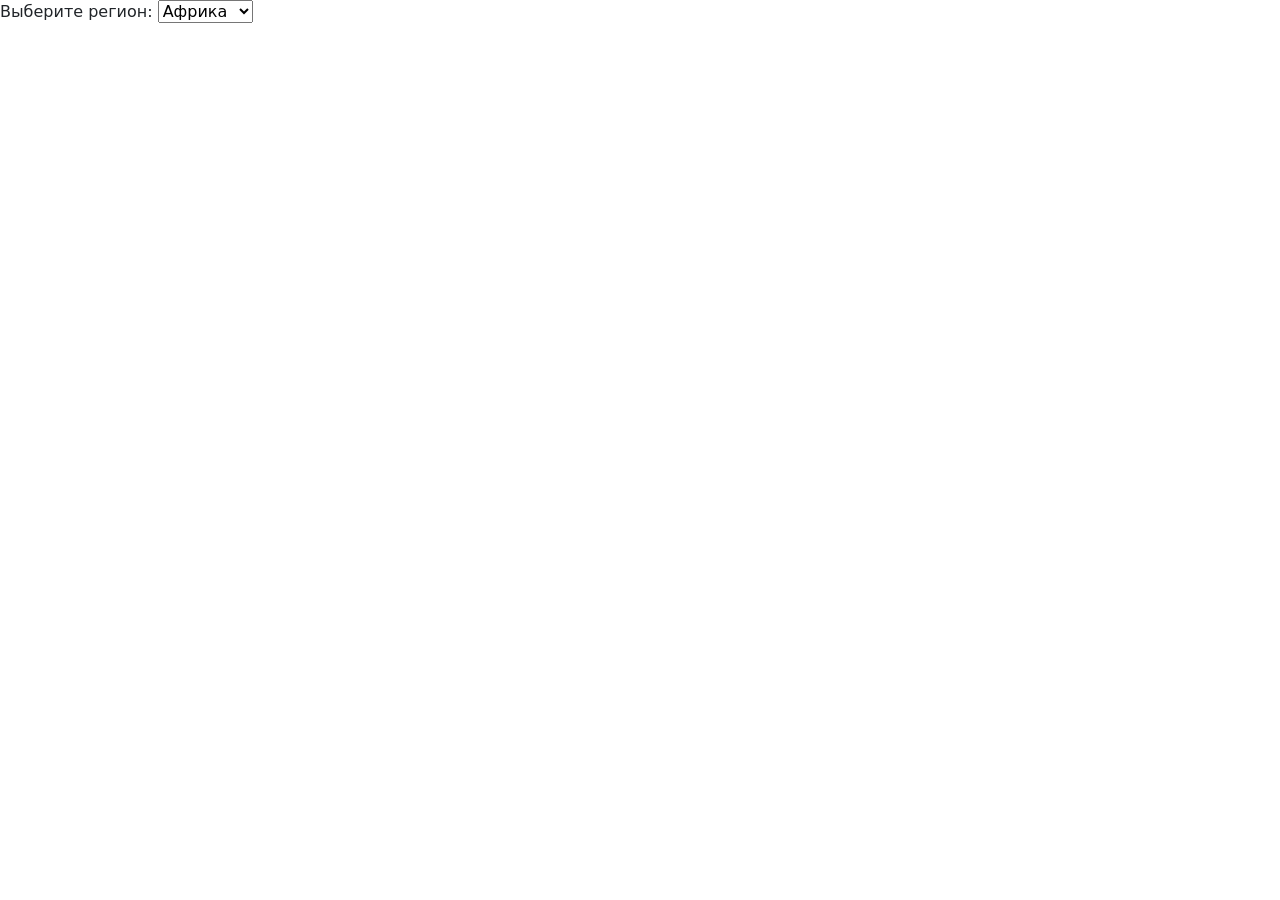
<file: Lesson 10 JS/index.html>
<!doctype html>
<html lang="en">
<head>
    <meta charset="UTF-8">
    <meta name="viewport"
          content="width=device-width, user-scalable=no, initial-scale=1.0, maximum-scale=1.0, minimum-scale=1.0">
    <meta http-equiv="X-UA-Compatible" content="ie=edge">
    <link href="https://cdn.jsdelivr.net/npm/bootstrap@5.3.0/dist/css/bootstrap.min.css" rel="stylesheet" integrity="sha384-9ndCyUaIbzAi2FUVXJi0CjmCapSmO7SnpJef0486qhLnuZ2cdeRhO02iuK6FUUVM" crossorigin="anonymous">
    <link rel="stylesheet" href="./style/style.css"/>
    <title>Document</title>
</head>
<body>
<main class="ру-4">
    <section>
        <label for="region">Выберите регион:</label>
        <select id="region" onchange="getCountriesByRegion()">
            <option value="africa">Африка</option>
            <option value="americas">Америка</option>
            <option value="asia">Азия</option>
            <option value="europe">Европа</option>
            <option value="oceania">Океания</option>
        </select>

        <ul id="country-list"></ul>
        <div class="container">
            <div class="row"></div>
        </div>
    </section>
</main>
<script src="script.js"></script>
</body>
</html>
</file>
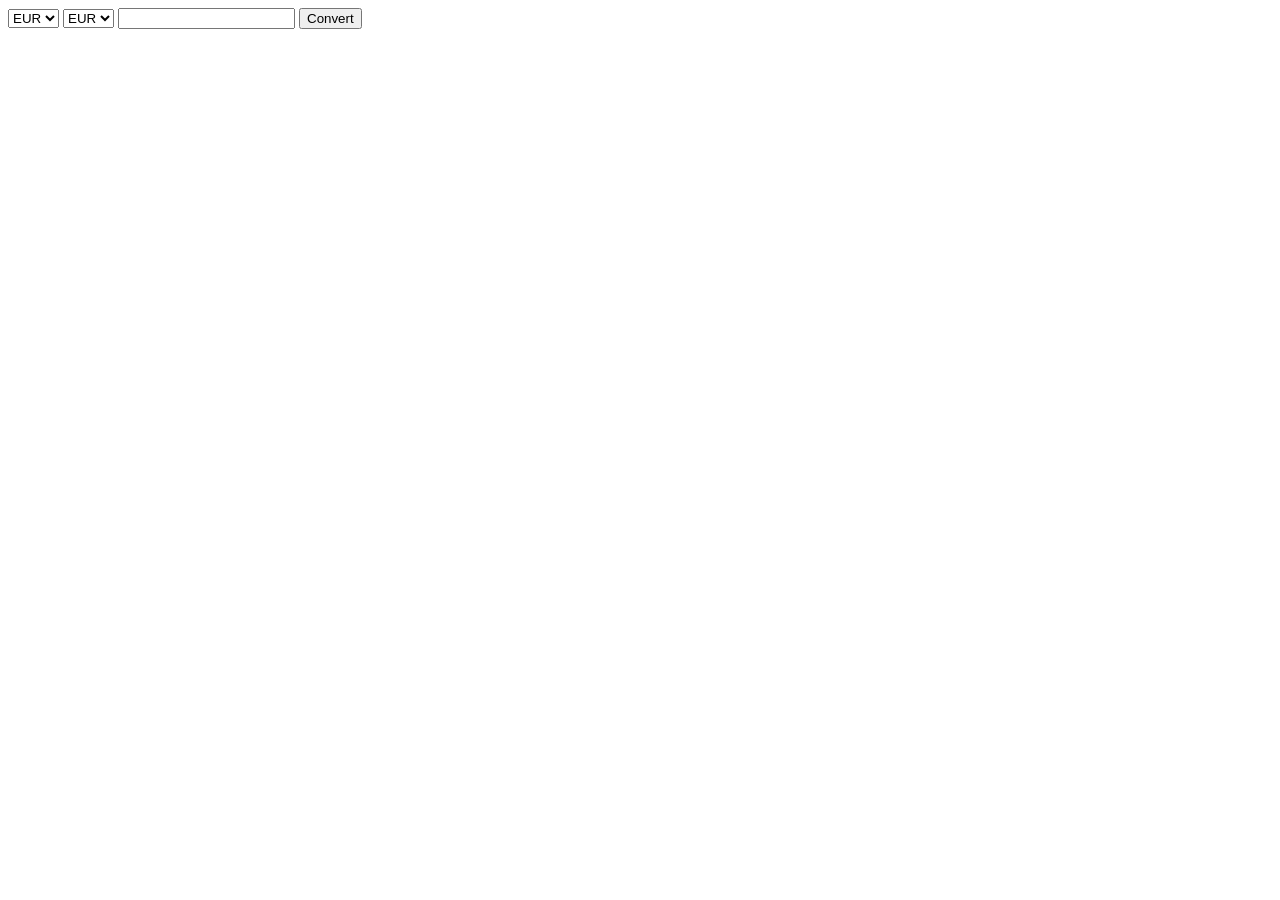
<file: Lesson11 JS/index.html>
<!doctype html>
<html lang="en">
<head>
    <meta charset="UTF-8">
    <meta name="viewport"
          content="width=device-width, user-scalable=no, initial-scale=1.0, maximum-scale=1.0, minimum-scale=1.0">
    <meta http-equiv="X-UA-Compatible" content="ie=edge">
    <title>Document</title>
</head>
<body>
<select id="currency">
    <option value="EUR">EUR</option>
    <option value="USD">USD</option>
    <option value="GBP">GBP</option>
</select>
<select id="currency-2">
    <option value="EUR">EUR</option>
    <option value="USD">USD</option>
    <option value="GBP">GBP</option>
</select>
<input id="input" type="number">
<button id="coverBtn">Convert</button>
<span id="res"></span>

<script src='script.js'></script>
</body>
</html>
</file>
<file: Lesson 10 JS/style/style.css>
*{
    padding: 0;
    margin: 0;
    box-sizing: border-box;
}

.box img{
    width: 300px;
    height: 180px
}

.box{
    display: flex;
    flex-direction: column;
    align-items: center;
    height: 100%;
    padding: 10px;
    gap: 12px;
    background-color: #5454ff;
}

a{
    text-decoration: none;
    color: black;
}
</file>
